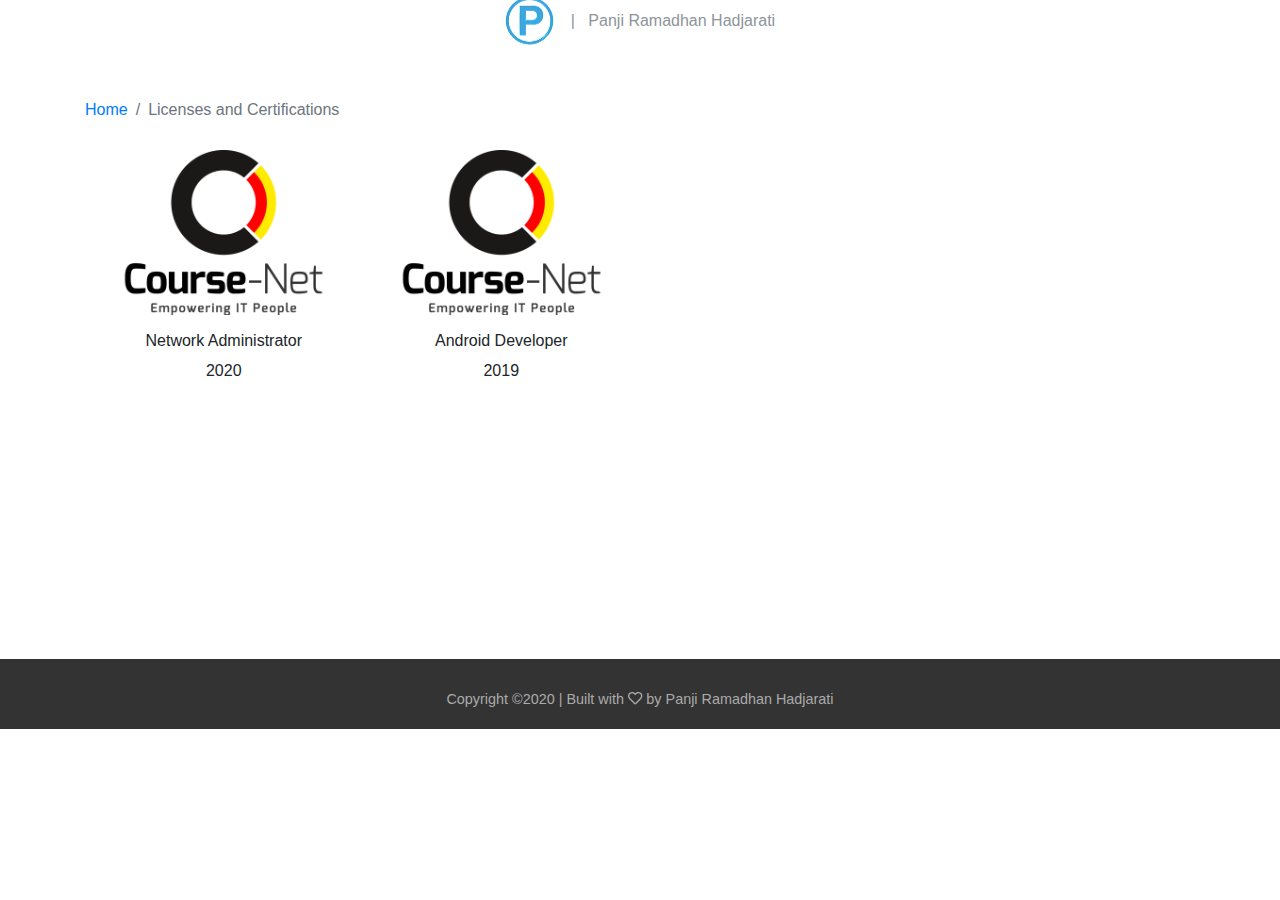
<file: certifications-1.html>
<!DOCTYPE html>
<html lang="en" id="home">
  <head>
    <!-- Required meta tags -->
    <meta charset="utf-8" />
    <meta
      name="viewport"
      content="width=device-width, initial-scale=1, shrink-to-fit=no"
    />

    <!-- Bootstrap CSS -->
    <link rel="stylesheet" href="css/bootstrap.min.css" />

    <!-- Font Awesome -->
    <link rel="stylesheet" href="css/all.css" />

    <!-- My CSS -->
    <link rel="stylesheet" href="css/style.css" />

    <title>I am PanjiHadjarati</title>
    <link rel="icon" href="img/logo-par.png" type="image/x-icon" />
  </head>

  <body>
    <div class="container">
      <nav class="row navbar navbar-expand-lg navbar-light bg-white">
        <div class="navbar-nav ml-auto mr-auto mr-sm-auto mr-lg-0 mr-md-auto">
          <a class="navbar-brand page-scroll" href="index.html">
            <img src="img/logo-par.png" />
          </a>
        </div>
        <ul class="navbar-nav mr-auto d-none d-lg-block">
          <li>
            <span class="text-muted"> | &nbsp; Panji Ramadhan Hadjarati </span>
          </li>
        </ul>
      </nav>
    </div>

    <!-- Portfolio -->
    <section class="portfolio-page">
      <div class="container">
        <!-- Breadcrumbs -->
        <div class="container">
          <div class="row">
            <nav>
              <ol class="breadcrumb bg-transparent pl-0">
                <li class="breadcrumb-item"><a href="index.html">Home</a></li>
                <li class="breadcrumb-item active" aria-current="page">
                  Licenses and Certifications
                </li>
              </ol>
            </nav>
          </div>
        </div>

        <!-- Icon CLient -->
        <div class="container">
          <!-- Grid row -->
          <div class="row text-center">
            <div class="col-md">
              <div class="img-porto">
                <img src="img/licenses/course-net.png" class="img-fluid" />
                <a
                  href="https://drive.google.com/file/d/1jH4smAK2Nwo9sZjQXeNNGQOebQyOGLCI/view?usp=sharing"
                  target="_blank"
                ></a>
              </div>
              <div class="row text-center">
                <div class="col">
                  <h6 class="mt-3">Network Administrator</h6>
                  <p>2020</p>
                </div>
              </div>
            </div>
            <div class="col-md">
              <div class="img-porto">
                <img src="img/licenses/course-net.png" class="img-fluid" />
                <a
                  href="https://drive.google.com/file/d/1s9cFKyEUzqcfyJ-FJ6dQvmXxwhVYyWaP/view?usp=sharing"
                  target="_blank"
                ></a>
              </div>
              <div class="row text-center">
                <div class="col">
                  <h6 class="mt-3">Android Developer</h6>
                  <p>2019</p>
                </div>
              </div>
            </div>
            <div class="col-md">
              <div class="img-porto">
                <img src="img/licenses/transparant.png" class="img-fluid" />
              </div>
            </div>
            <div class="col-md">
              <div class="img-porto">
                <img src="img/licenses/transparant.png" class="img-fluid" />
              </div>
            </div>
          </div>
          <!-- Grid row -->
        </div>
      </div>
    </section>
    <!-- Akhir Portfolio -->

    <!-- Footer -->
    <footer style="margin-top: 260px;">
      <div class="container text-center">
        <div class="row">
          <div class="col-sm-12">
            <p>
              Copyright &copy;2020 | Built with <i class="far fa-heart"></i> by
              Panji Ramadhan Hadjarati
            </p>
          </div>
        </div>
      </div>
    </footer>
    <!-- Akhir Footer -->

    <!-- Optional JavaScript -->
    <!-- jQuery first, then Popper.js, then Bootstrap JS -->
    <script src="js/jquery-3.5.1.min.js"></script>
    <script src="js/popper.min.js"></script>
    <script src="js/sweetalert.min.js "></script>
    <script src="js/bootstrap.js"></script>
    <script src="js/all.js"></script>
    <script src="js/script.js"></script>

    <script type="text/javascript">
      function success() {
        swal("Good job!", "Message sent", "success");
      }
      function perusahaan() {
        swal("Sorry!", "Company Files", "success");
      }
    </script>
    <script src="https://cdnjs.cloudflare.com/ajax/libs/gsap/3.6.1/gsap.min.js"></script>
    <script>
      gsap.from(".navbar", {
        duration: 1.5,
        y: "-100%",
        opacity: 0,
        ease: "bounce",
      });
    </script>
  </body>
</html>
</file>
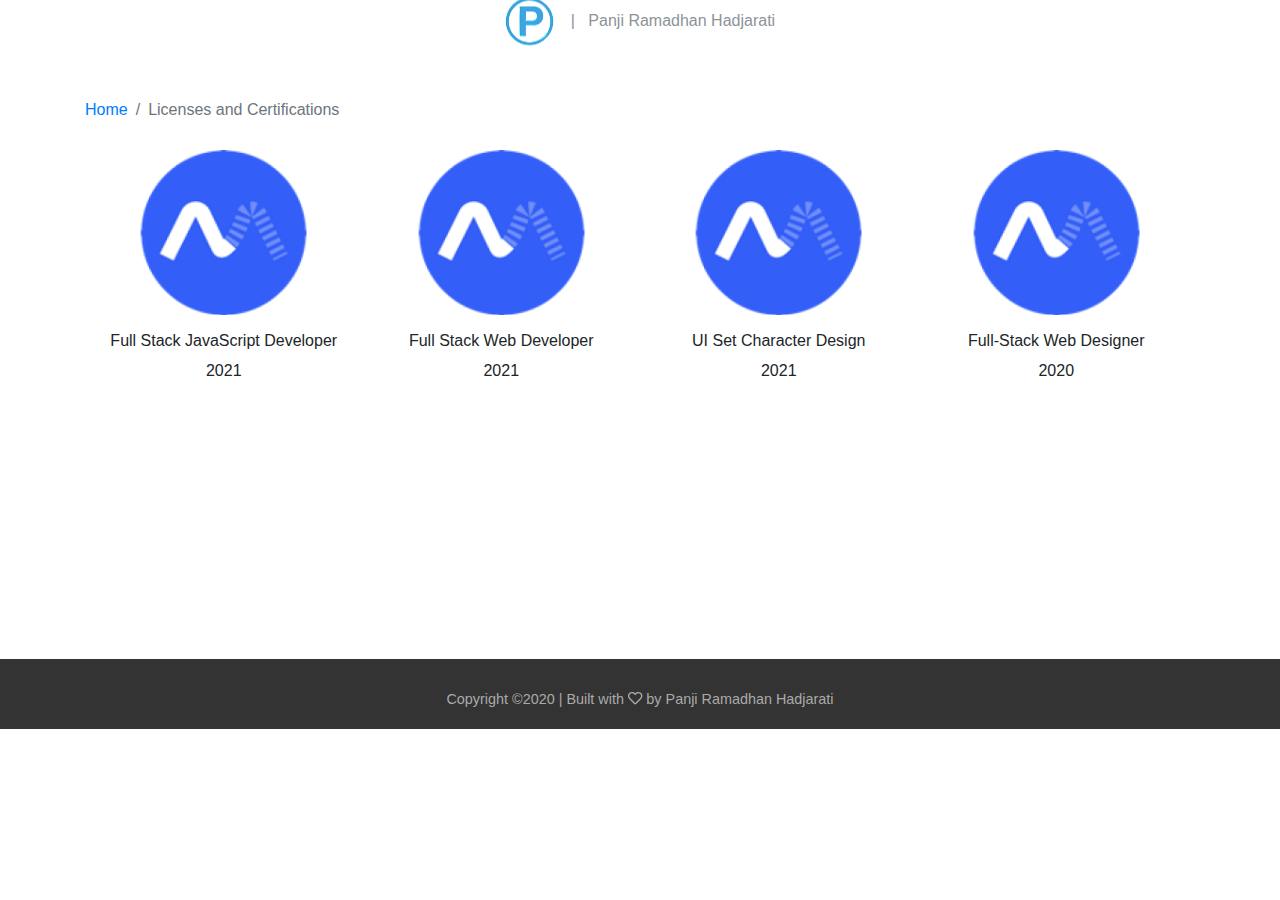
<file: certifications-2.html>
<!DOCTYPE html>
<html lang="en" id="home">
  <head>
    <!-- Required meta tags -->
    <meta charset="utf-8" />
    <meta
      name="viewport"
      content="width=device-width, initial-scale=1, shrink-to-fit=no"
    />

    <!-- Bootstrap CSS -->
    <link rel="stylesheet" href="css/bootstrap.min.css" />

    <!-- Font Awesome -->
    <link rel="stylesheet" href="css/all.css" />

    <!-- My CSS -->
    <link rel="stylesheet" href="css/style.css" />

    <title>I am PanjiHadjarati</title>
    <link rel="icon" href="img/logo-par.png" type="image/x-icon" />
  </head>

  <body>
    <div class="container">
      <nav class="row navbar navbar-expand-lg navbar-light bg-white">
        <div class="navbar-nav ml-auto mr-auto mr-sm-auto mr-lg-0 mr-md-auto">
          <a class="navbar-brand page-scroll" href="index.html">
            <img src="img/logo-par.png" />
          </a>
        </div>
        <ul class="navbar-nav mr-auto d-none d-lg-block">
          <li>
            <span class="text-muted"> | &nbsp; Panji Ramadhan Hadjarati </span>
          </li>
        </ul>
      </nav>
    </div>

    <!-- Portfolio -->
    <section class="portfolio-page">
      <div class="container">
        <!-- Breadcrumbs -->
        <div class="container">
          <div class="row">
            <nav>
              <ol class="breadcrumb bg-transparent pl-0">
                <li class="breadcrumb-item"><a href="index.html">Home</a></li>
                <li class="breadcrumb-item active" aria-current="page">
                  Licenses and Certifications
                </li>
              </ol>
            </nav>
          </div>
        </div>

        <!-- Icon CLient -->
        <div class="container">
          <!-- Grid row -->
          <div class="row text-center">
            <div class="col-md">
              <div class="img-porto">
                <img src="img/licenses/bwa.png" class="img-fluid" />
                <a
                  href="https://drive.google.com/file/d/1X83Ll-JblLUg3gFek4bQHcNsstrg4Bxh/view?usp=sharing"
                  target="_blank"
                ></a>
              </div>
              <div class="row text-center">
                <div class="col">
                  <h6 class="mt-3">Full Stack JavaScript Developer</h6>
                  <p>2021</p>
                </div>
              </div>
            </div>
            <div class="col-md">
              <div class="img-porto">
                <img src="img/licenses/bwa.png" class="img-fluid" />
                <a
                  href="https://drive.google.com/file/d/1AvKMqCmOG-YG_p9siL3gUiMv5ipx7xgi/view?usp=sharing"
                  target="_blank"
                ></a>
              </div>
              <div class="row text-center">
                <div class="col">
                  <h6 class="mt-3">Full Stack Web Developer</h6>
                  <p>2021</p>
                </div>
              </div>
            </div>
            <div class="col-md">
              <div class="img-porto">
                <img src="img/licenses/bwa.png" class="img-fluid" />
                <a
                  href="https://drive.google.com/file/d/1TtYCkFrdESDZNT1j-7FGSoDj7raT-K70/view?usp=sharing"
                  target="_blank"
                ></a>
              </div>
              <div class="row text-center">
                <div class="col">
                  <h6 class="mt-3">UI Set Character Design</h6>
                  <p>2021</p>
                </div>
              </div>
            </div>
            <div class="col-md">
              <div class="img-porto">
                <img src="img/licenses/bwa.png" class="img-fluid" />
                <a
                  href="https://drive.google.com/file/d/1-ZHDkvj5yETQ98nLeyYDv1-2FbaHLOhm/view?usp=sharing"
                  target="_blank"
                ></a>
              </div>
              <div class="row text-center">
                <div class="col">
                  <h6 class="mt-3">Full-Stack Web Designer</h6>
                  <p>2020</p>
                </div>
              </div>
            </div>
            <!-- <div class="col-md">
              <div class="img-porto">
                <img src="img/licenses/transparant.png" class="img-fluid" />
              </div>
            </div> -->
          </div>
          <!-- Grid row -->
        </div>
      </div>
    </section>
    <!-- Akhir Portfolio -->

    <!-- Footer -->
    <footer style="margin-top: 260px;">
      <div class="container text-center">
        <div class="row">
          <div class="col-sm-12">
            <p>
              Copyright &copy;2020 | Built with <i class="far fa-heart"></i> by
              Panji Ramadhan Hadjarati
            </p>
          </div>
        </div>
      </div>
    </footer>
    <!-- Akhir Footer -->

    <!-- Optional JavaScript -->
    <!-- jQuery first, then Popper.js, then Bootstrap JS -->
    <script src="js/jquery-3.5.1.min.js"></script>
    <script src="js/popper.min.js"></script>
    <script src="js/sweetalert.min.js "></script>
    <script src="js/bootstrap.js"></script>
    <script src="js/all.js"></script>
    <script src="js/script.js"></script>

    <script type="text/javascript">
      function success() {
        swal("Good job!", "Message sent", "success");
      }
      function perusahaan() {
        swal("Sorry!", "Company Files", "success");
      }
    </script>
    <script src="https://cdnjs.cloudflare.com/ajax/libs/gsap/3.6.1/gsap.min.js"></script>
    <script>
      gsap.from(".navbar", {
        duration: 1.5,
        y: "-100%",
        opacity: 0,
        ease: "bounce",
      });
    </script>
  </body>
</html>
</file>
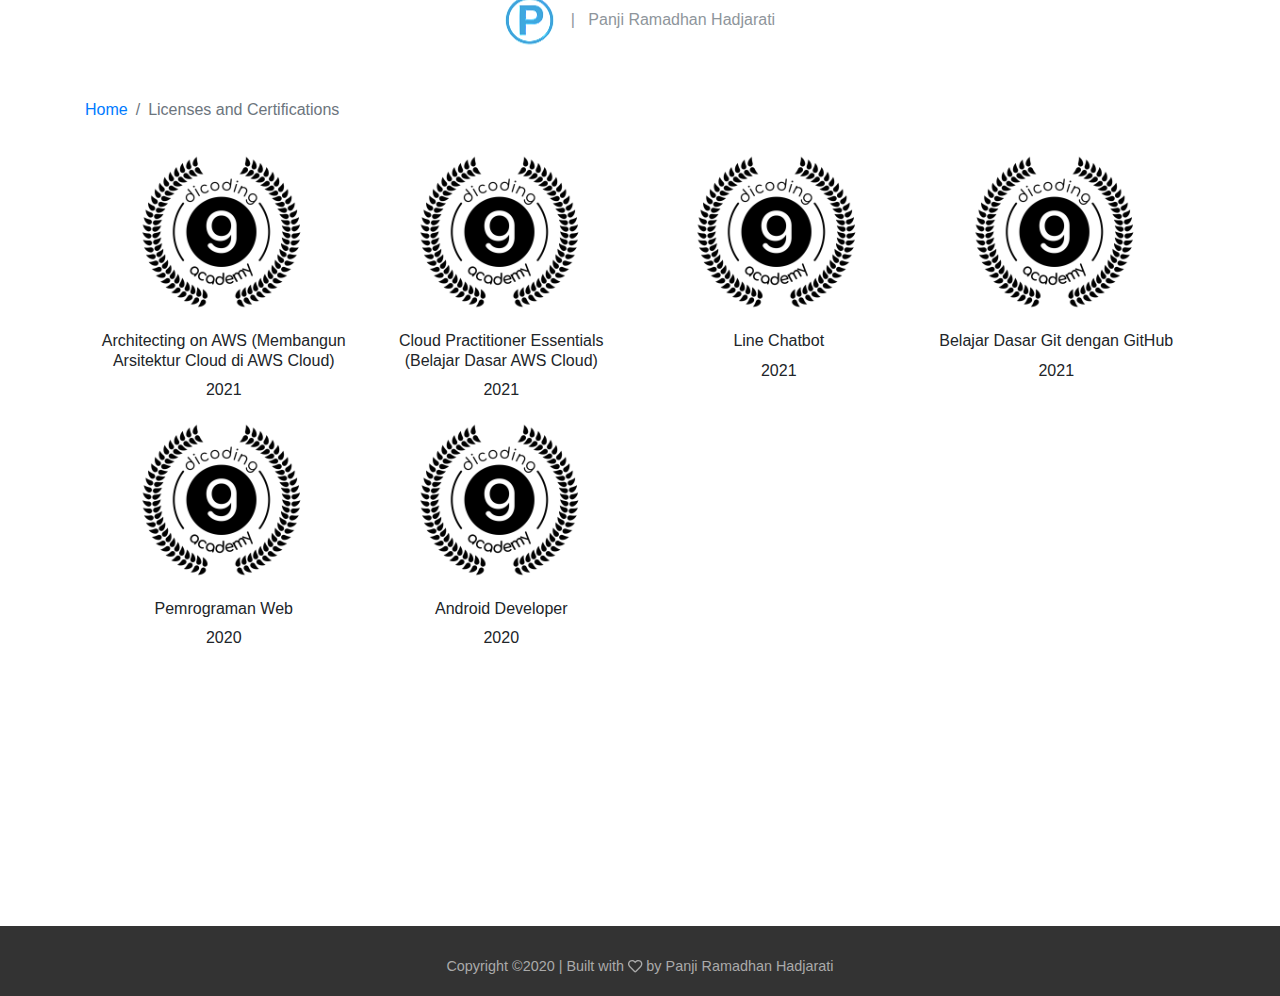
<file: certifications-3.html>
<!DOCTYPE html>
<html lang="en" id="home">
  <head>
    <!-- Required meta tags -->
    <meta charset="utf-8" />
    <meta
      name="viewport"
      content="width=device-width, initial-scale=1, shrink-to-fit=no"
    />

    <!-- Bootstrap CSS -->
    <link rel="stylesheet" href="css/bootstrap.min.css" />

    <!-- Font Awesome -->
    <link rel="stylesheet" href="css/all.css" />

    <!-- My CSS -->
    <link rel="stylesheet" href="css/style.css" />

    <title>I am PanjiHadjarati</title>
    <link rel="icon" href="img/logo-par.png" type="image/x-icon" />
  </head>

  <body>
    <div class="container">
      <nav class="row navbar navbar-expand-lg navbar-light bg-white">
        <div class="navbar-nav ml-auto mr-auto mr-sm-auto mr-lg-0 mr-md-auto">
          <a class="navbar-brand page-scroll" href="index.html">
            <img src="img/logo-par.png" />
          </a>
        </div>
        <ul class="navbar-nav mr-auto d-none d-lg-block">
          <li>
            <span class="text-muted"> | &nbsp; Panji Ramadhan Hadjarati </span>
          </li>
        </ul>
      </nav>
    </div>

    <!-- Portfolio -->
    <section class="portfolio-page">
      <div class="container">
        <!-- Breadcrumbs -->
        <div class="container">
          <div class="row">
            <nav>
              <ol class="breadcrumb bg-transparent pl-0">
                <li class="breadcrumb-item"><a href="index.html">Home</a></li>
                <li class="breadcrumb-item active" aria-current="page">
                  Licenses and Certifications
                </li>
              </ol>
            </nav>
          </div>
        </div>

        <!-- Icon CLient -->
        <div class="container">
          <!-- Grid row -->
          <div class="row text-center">
            <div class="col-md">
              <div class="img-porto">
                <img src="img/licenses/dicoding.png" class="img-fluid" />
                <a
                  href="https://www.dicoding.com/certificates/81P22GNNJPOY"
                  target="_blank"
                ></a>
              </div>
              <div class="row text-center">
                <div class="col">
                  <h6 class="mt-3">Architecting on AWS (Membangun Arsitektur Cloud di AWS Cloud)</h6>
                  <p>2021</p>
                </div>
              </div>
            </div>
            <div class="col-md">
              <div class="img-porto">
                <img src="img/licenses/dicoding.png" class="img-fluid" />
                <a
                  href="https://www.dicoding.com/certificates/4EXGYO86DXRL"
                  target="_blank"
                ></a>
              </div>
              <div class="row text-center">
                <div class="col">
                  <h6 class="mt-3">Cloud Practitioner Essentials (Belajar Dasar AWS Cloud)</h6>
                  <p>2021</p>
                </div>
              </div>
            </div>
            <div class="col-md">
              <div class="img-porto">
                <img src="img/licenses/dicoding.png" class="img-fluid" />
                <a
                  href="https://www.dicoding.com/certificates/2VX3NOL7QXYQ"
                  target="_blank"
                ></a>
              </div>
              <div class="row text-center">
                <div class="col">
                  <h6 class="mt-3">Line Chatbot</h6>
                  <p>2021</p>
                </div>
              </div>
            </div>
            <div class="col-md">
              <div class="img-porto">
                <img src="img/licenses/dicoding.png" class="img-fluid" />
                <a
                  href="https://www.dicoding.com/certificates/72ZDE9M79PYW"
                  target="_blank"
                ></a>
              </div>
              <div class="row text-center">
                <div class="col">
                  <h6 class="mt-3">Belajar Dasar Git dengan GitHub</h6>
                  <p>2021</p>
                </div>
              </div>
            </div>
          </div>
          <div class="row text-center">
            <div class="col-md">
              <div class="img-porto">
                <img src="img/licenses/dicoding.png" class="img-fluid" />
                <a
                  href="https://www.dicoding.com/certificates/98XW6R884XM3"
                  target="_blank"
                ></a>
              </div>
              <div class="row text-center">
                <div class="col">
                  <h6 class="mt-3">Pemrograman Web</h6>
                  <p>2020</p>
                </div>
              </div>
            </div>
            <div class="col-md">
              <div class="img-porto">
                <img src="img/licenses/dicoding.png" class="img-fluid" />
                <a
                  href="https://www.dicoding.com/certificates/07Z6LLL1MPQR"
                  target="_blank"
                ></a>
              </div>
              <div class="row text-center">
                <div class="col">
                  <h6 class="mt-3">Android Developer</h6>
                  <p>2020</p>
                </div>
              </div>
            </div>
            <div class="col-md">
              <!-- <div class="img-porto">
                <img src="img/licenses/dicoding.png" class="img-fluid" />
                <a
                  href="https://www.dicoding.com/certificates/07Z6LLL1MPQR"
                  target="_blank"
                ></a>
              </div>
              <div class="row text-center">
                <div class="col">
                  <h6 class="mt-3">Android Developer</h6>
                  <p>2020</p>
                </div>
              </div> -->
            </div>
            <div class="col-md">
              <!-- <div class="img-porto">
                <img src="img/licenses/dicoding.png" class="img-fluid" />
                <a
                  href="https://www.dicoding.com/certificates/07Z6LLL1MPQR"
                  target="_blank"
                ></a>
              </div>
              <div class="row text-center">
                <div class="col">
                  <h6 class="mt-3">Android Developer</h6>
                  <p>2020</p>
                </div>
              </div> -->
            </div>
          </div>
          <!-- Grid row -->
        </div>
      </div>
    </section>
    <!-- Akhir Portfolio -->

    <!-- Footer -->
    <footer style="margin-top: 260px;">
      <div class="container text-center">
        <div class="row">
          <div class="col-sm-12">
            <p>
              Copyright &copy;2020 | Built with <i class="far fa-heart"></i> by
              Panji Ramadhan Hadjarati
            </p>
          </div>
        </div>
      </div>
    </footer>
    <!-- Akhir Footer -->

    <!-- Optional JavaScript -->
    <!-- jQuery first, then Popper.js, then Bootstrap JS -->
    <script src="js/jquery-3.5.1.min.js"></script>
    <script src="js/popper.min.js"></script>
    <script src="js/sweetalert.min.js "></script>
    <script src="js/bootstrap.js"></script>
    <script src="js/all.js"></script>
    <script src="js/script.js"></script>

    <script type="text/javascript">
      function success() {
        swal("Good job!", "Message sent", "success");
      }
      function perusahaan() {
        swal("Sorry!", "Company Files", "success");
      }
    </script>
    <script src="https://cdnjs.cloudflare.com/ajax/libs/gsap/3.6.1/gsap.min.js"></script>
    <script>
      gsap.from(".navbar", {
        duration: 1.5,
        y: "-100%",
        opacity: 0,
        ease: "bounce",
      });
    </script>
  </body>
</html>
</file>
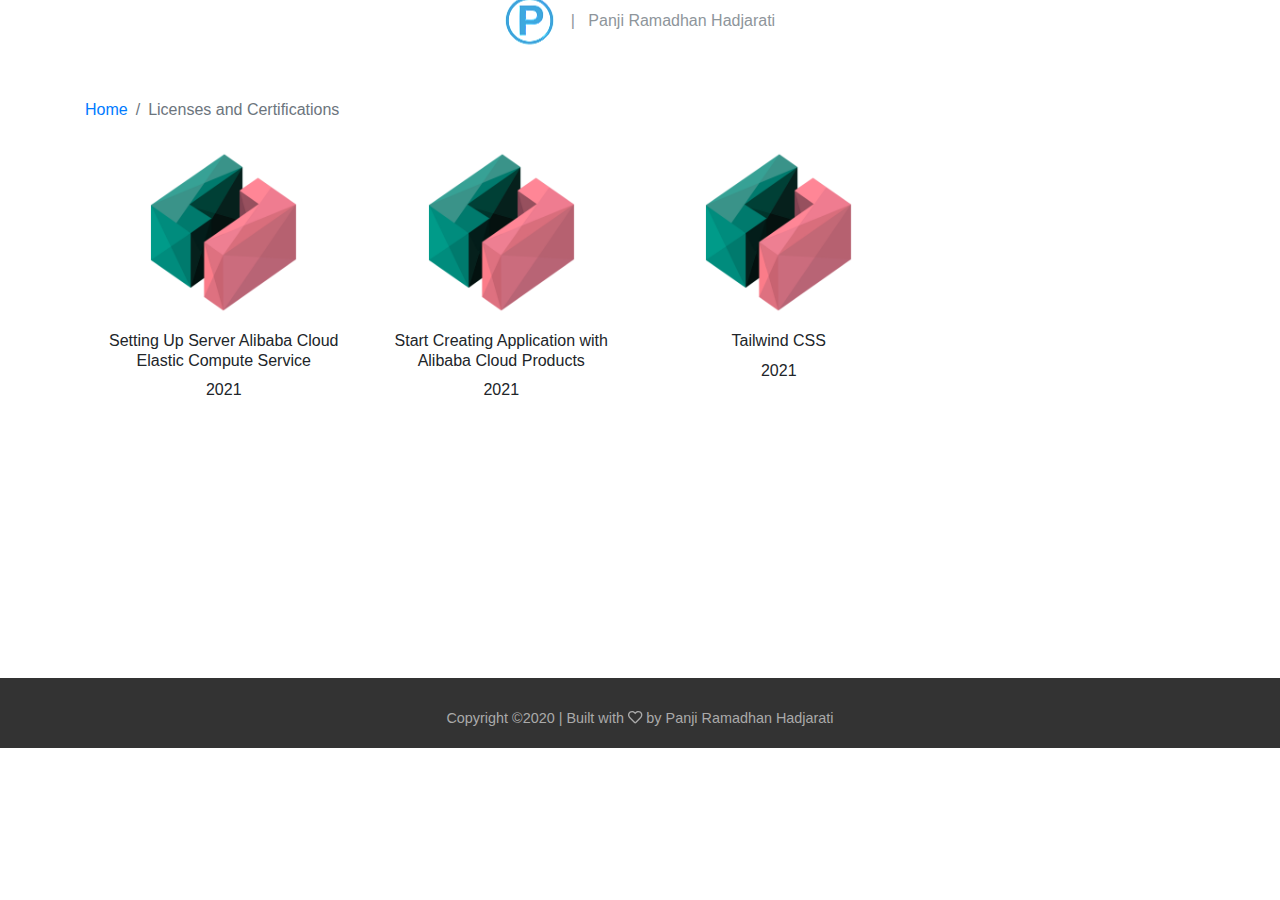
<file: certifications-4.html>
<!DOCTYPE html>
<html lang="en" id="home">
  <head>
    <!-- Required meta tags -->
    <meta charset="utf-8" />
    <meta
      name="viewport"
      content="width=device-width, initial-scale=1, shrink-to-fit=no"
    />

    <!-- Bootstrap CSS -->
    <link rel="stylesheet" href="css/bootstrap.min.css" />

    <!-- Font Awesome -->
    <link rel="stylesheet" href="css/all.css" />

    <!-- My CSS -->
    <link rel="stylesheet" href="css/style.css" />

    <title>I am PanjiHadjarati</title>
    <link rel="icon" href="img/logo-par.png" type="image/x-icon" />
  </head>

  <body>
    <div class="container">
      <nav class="row navbar navbar-expand-lg navbar-light bg-white">
        <div class="navbar-nav ml-auto mr-auto mr-sm-auto mr-lg-0 mr-md-auto">
          <a class="navbar-brand page-scroll" href="index.html">
            <img src="img/logo-par.png" />
          </a>
        </div>
        <ul class="navbar-nav mr-auto d-none d-lg-block">
          <li>
            <span class="text-muted"> | &nbsp; Panji Ramadhan Hadjarati </span>
          </li>
        </ul>
      </nav>
    </div>

    <!-- Portfolio -->
    <section class="portfolio-page">
      <div class="container">
        <!-- Breadcrumbs -->
        <div class="container">
          <div class="row">
            <nav>
              <ol class="breadcrumb bg-transparent pl-0">
                <li class="breadcrumb-item"><a href="index.html">Home</a></li>
                <li class="breadcrumb-item active" aria-current="page">
                  Licenses and Certifications
                </li>
              </ol>
            </nav>
          </div>
        </div>

        <!-- Icon CLient -->
        <div class="container">
          <!-- Grid row -->
          <div class="row text-center">
            <div class="col-md">
              <div class="img-porto">
                <img src="img/licenses/codepolitan.png" class="img-fluid" />
                <a
                  href="https://www.codepolitan.com/c/NGP0TZ5"
                  target="_blank"
                ></a>
              </div>
              <div class="row text-center">
                <div class="col">
                  <h6 class="mt-3">Setting Up Server Alibaba Cloud Elastic Compute Service</h6>
                  <p>2021</p>
                </div>
              </div>
            </div>
            <div class="col-md">
              <div class="img-porto">
                <img src="img/licenses/codepolitan.png" class="img-fluid" />
                <a
                  href="https://www.codepolitan.com/c/MQB68CF"
                  target="_blank"
                ></a>
              </div>
              <div class="row text-center">
                <div class="col">
                  <h6 class="mt-3">Start Creating Application with Alibaba Cloud Products</h6>
                  <p>2021</p>
                </div>
              </div>
            </div>
            <div class="col-md">
              <div class="img-porto">
                <img src="img/licenses/codepolitan.png" class="img-fluid" />
                <a
                  href="https://www.codepolitan.com/c/H4J0VBG"
                  target="_blank"
                ></a>
              </div>
              <div class="row text-center">
                <div class="col">
                  <h6 class="mt-3">Tailwind CSS</h6>
                  <p>2021</p>
                </div>
              </div>
            </div>
            <div class="col-md">
              <div class="img-porto">
                <img src="img/licenses/transparant.png" class="img-fluid" />
              </div>
            </div>
          </div>
          <!-- Grid row -->
        </div>
      </div>
    </section>
    <!-- Akhir Portfolio -->

    <!-- Footer -->
    <footer style="margin-top: 260px;">
      <div class="container text-center">
        <div class="row">
          <div class="col-sm-12">
            <p>
              Copyright &copy;2020 | Built with <i class="far fa-heart"></i> by
              Panji Ramadhan Hadjarati
            </p>
          </div>
        </div>
      </div>
    </footer>
    <!-- Akhir Footer -->

    <!-- Optional JavaScript -->
    <!-- jQuery first, then Popper.js, then Bootstrap JS -->
    <script src="js/jquery-3.5.1.min.js"></script>
    <script src="js/popper.min.js"></script>
    <script src="js/sweetalert.min.js "></script>
    <script src="js/bootstrap.js"></script>
    <script src="js/all.js"></script>
    <script src="js/script.js"></script>

    <script type="text/javascript">
      function success() {
        swal("Good job!", "Message sent", "success");
      }
      function perusahaan() {
        swal("Sorry!", "Company Files", "success");
      }
    </script>
    <script src="https://cdnjs.cloudflare.com/ajax/libs/gsap/3.6.1/gsap.min.js"></script>
    <script>
      gsap.from(".navbar", {
        duration: 1.5,
        y: "-100%",
        opacity: 0,
        ease: "bounce",
      });
    </script>
  </body>
</html>
</file>
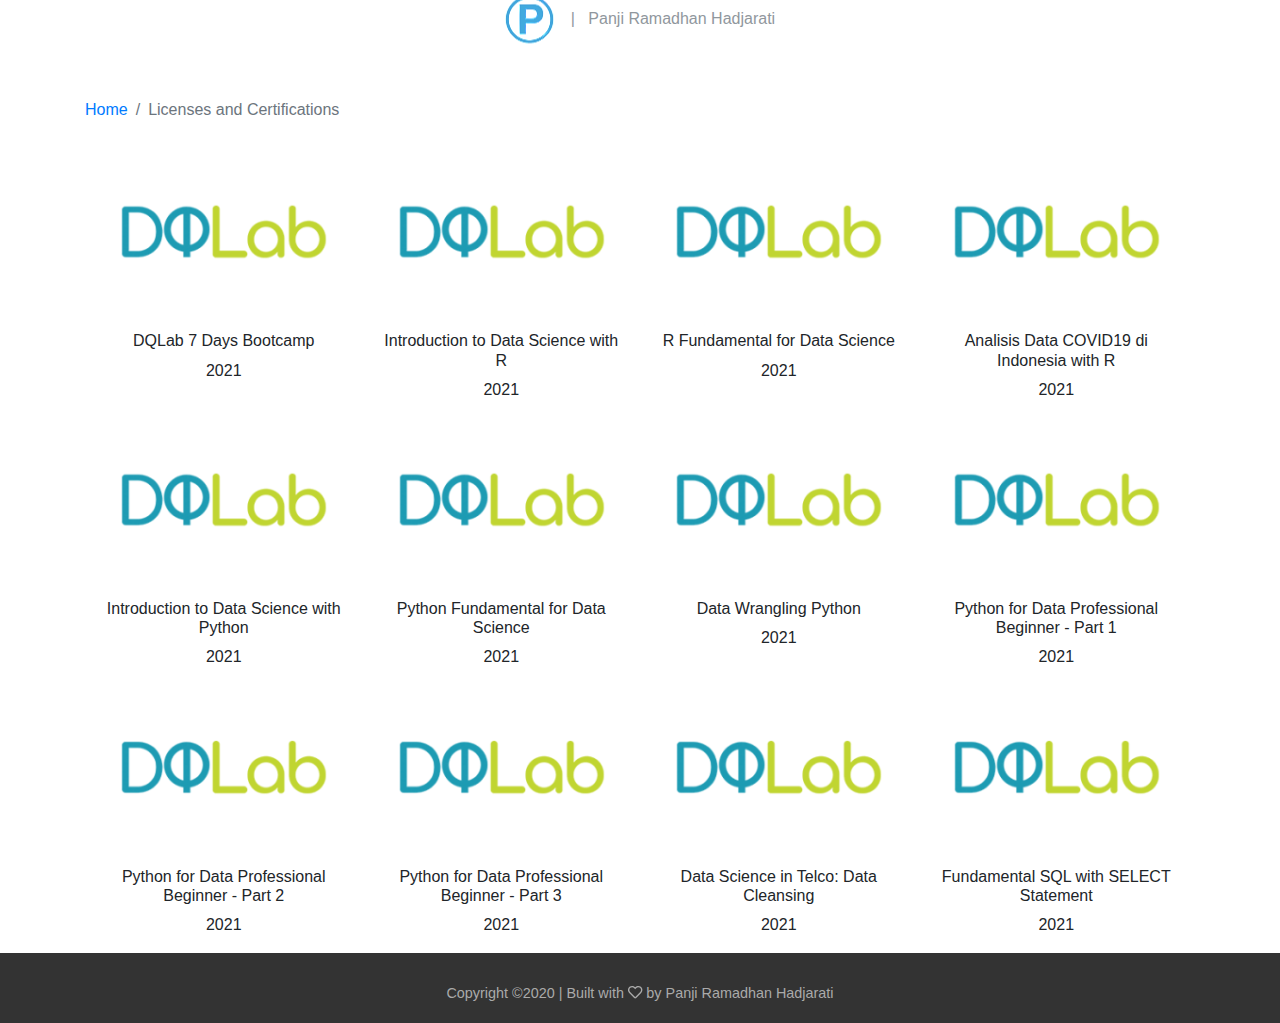
<file: certifications-5.html>
<!DOCTYPE html>
<html lang="en" id="home">
  <head>
    <!-- Required meta tags -->
    <meta charset="utf-8" />
    <meta
      name="viewport"
      content="width=device-width, initial-scale=1, shrink-to-fit=no"
    />

    <!-- Bootstrap CSS -->
    <link rel="stylesheet" href="css/bootstrap.min.css" />

    <!-- Font Awesome -->
    <link rel="stylesheet" href="css/all.css" />

    <!-- My CSS -->
    <link rel="stylesheet" href="css/style.css" />

    <title>I am PanjiHadjarati</title>
    <link rel="icon" href="img/logo-par.png" type="image/x-icon" />
  </head>

  <body>
    <div class="container">
      <nav class="row navbar navbar-expand-lg navbar-light bg-white">
        <div class="navbar-nav ml-auto mr-auto mr-sm-auto mr-lg-0 mr-md-auto">
          <a class="navbar-brand page-scroll" href="index.html">
            <img src="img/logo-par.png" />
          </a>
        </div>
        <ul class="navbar-nav mr-auto d-none d-lg-block">
          <li>
            <span class="text-muted"> | &nbsp; Panji Ramadhan Hadjarati </span>
          </li>
        </ul>
      </nav>
    </div>

    <!-- Portfolio -->
    <section class="portfolio-page">
      <div class="container">
        <!-- Breadcrumbs -->
        <div class="container">
          <div class="row">
            <nav>
              <ol class="breadcrumb bg-transparent pl-0">
                <li class="breadcrumb-item"><a href="index.html">Home</a></li>
                <li class="breadcrumb-item active" aria-current="page">
                  Licenses and Certifications
                </li>
              </ol>
            </nav>
          </div>
        </div>

        <!-- Icon CLient -->
        <div class="container">
          <!-- Grid row -->
          <div class="row text-center">
            <div class="col-md">
              <div class="img-porto">
                <img src="img/licenses/dqlab.png" class="img-fluid" />
                <a
                  href="https://drive.google.com/file/d/1xkrl79tBszXvSr7pKbzAC1EizE-2SsVg/view?usp=sharing"
                  target="_blank"
                ></a>
              </div>
              <div class="row text-center">
                <div class="col">
                  <h6 class="mt-3">DQLab 7 Days Bootcamp</h6>
                  <p>2021</p>
                </div>
              </div>
            </div>
            <div class="col-md">
              <div class="img-porto">
                <img src="img/licenses/dqlab.png" class="img-fluid" />
                <a
                  href="https://drive.google.com/file/d/1yo_lisBuscn5-TarFdsi3haVJBJco89F/view?usp=sharing"
                  target="_blank"
                ></a>
              </div>
              <div class="row text-center">
                <div class="col">
                  <h6 class="mt-3">Introduction to Data Science with R</h6>
                  <p>2021</p>
                </div>
              </div>
            </div>
            <div class="col-md">
              <div class="img-porto">
                <img src="img/licenses/dqlab.png" class="img-fluid" />
                <a
                  href="https://drive.google.com/file/d/1Z5na80-TKygiJm8gVlLzz_3s5In7L3b4/view?usp=sharing"
                  target="_blank"
                ></a>
              </div>
              <div class="row text-center">
                <div class="col">
                  <h6 class="mt-3">R Fundamental for Data Science</h6>
                  <p>2021</p>
                </div>
              </div>
            </div>
            <div class="col-md">
              <div class="img-porto">
                <img src="img/licenses/dqlab.png" class="img-fluid" />
                <a
                  href="https://drive.google.com/file/d/13tJZecJjGqZ7n3d9OiRN6X7VevHvI1Pe/view?usp=sharing"
                  target="_blank"
                ></a>
              </div>
              <div class="row text-center">
                <div class="col">
                  <h6 class="mt-3">
                    Analisis Data COVID19 di Indonesia with R
                  </h6>
                  <p>2021</p>
                </div>
              </div>
            </div>
          </div>
          <div class="row text-center">
            <div class="col-md">
              <div class="img-porto">
                <img src="img/licenses/dqlab.png" class="img-fluid" />
                <a
                href="https://drive.google.com/file/d/1g8NOXK1hyNoOwNn5XN1--lcQf7Criv6H/view?usp=sharing"

                  target="_blank"
                ></a>
              </div>
              <div class="row text-center">
                <div class="col">
                  <h6 class="mt-3">Introduction to Data Science with Python</h6>
                  <p>2021</p>
                </div>
              </div>
            </div>
            <div class="col-md">
              <div class="img-porto">
                <img src="img/licenses/dqlab.png" class="img-fluid" />
                <a
                href="https://drive.google.com/file/d/1-rxhAYoc0eKgJuElSwknJZyowyVlL1wn/view?usp=sharing"

                  target="_blank"
                ></a>
              </div>
              <div class="row text-center">
                <div class="col">
                  <h6 class="mt-3">Python Fundamental for Data Science</h6>
                  <p>2021</p>
                </div>
              </div>
            </div>
            <div class="col-md">
              <div class="img-porto">
                <img src="img/licenses/dqlab.png" class="img-fluid" />
                <a
                href="https://drive.google.com/file/d/18fdIzqZcHUWg7XAprQMe7LW3_lfCM67I/view?usp=sharing"

                  target="_blank"
                ></a>
              </div>
              <div class="row text-center">
                <div class="col">
                  <h6 class="mt-3">Data Wrangling Python</h6>
                  <p>2021</p>
                </div>
              </div>
            </div>
            <div class="col-md">
              <div class="img-porto">
                <img src="img/licenses/dqlab.png" class="img-fluid" />
                <a
                href="https://drive.google.com/file/d/1p8m1ECOTe9OyrkDC9XG97xVkwH9Cl5DF/view?usp=sharing"

                  target="_blank"
                ></a>
              </div>
              <div class="row text-center">
                <div class="col">
                  <h6 class="mt-3">
                    Python for Data Professional Beginner - Part 1
                  </h6>
                  <p>2021</p>
                </div>
              </div>
            </div>
          </div>
          <div class="row text-center">
            <div class="col-md">
              <div class="img-porto">
                <img src="img/licenses/dqlab.png" class="img-fluid" />
                <a
                  href="https://drive.google.com/file/d/1FJNTA5s0OPEkql4QiNMZ_jctN_G89WMn/view?usp=sharing"
                  target="_blank"
                ></a>
              </div>
              <div class="row text-center">
                <div class="col">
                  <h6 class="mt-3">
                    Python for Data Professional Beginner - Part 2
                  </h6>
                  <p>2021</p>
                </div>
              </div>
            </div>
            <div class="col-md">
              <div class="img-porto">
                <img src="img/licenses/dqlab.png" class="img-fluid" />
                <a
                  href="https://drive.google.com/file/d/1G0wshoiLrjlF1Q_Yv0YTm-joKwPu-sxi/view?usp=sharing"
                  target="_blank"
                ></a>
              </div>
              <div class="row text-center">
                <div class="col">
                  <h6 class="mt-3">
                    Python for Data Professional Beginner - Part 3
                  </h6>
                  <p>2021</p>
                </div>
              </div>
            </div>
            <div class="col-md">
              <div class="img-porto">
                <img src="img/licenses/dqlab.png" class="img-fluid" />
                <a
                  href="https://drive.google.com/file/d/16KN660ehMl890P8_7p-hLfAQDkwUmqV4/view?usp=sharing"
                  target="_blank"
                ></a>
              </div>
              <div class="row text-center">
                <div class="col">
                  <h6 class="mt-3">Data Science in Telco: Data Cleansing</h6>
                  <p>2021</p>
                </div>
              </div>
            </div>
            <div class="col-md">
              <div class="img-porto">
                <img src="img/licenses/dqlab.png" class="img-fluid" />
                <a
                  href="https://drive.google.com/file/d/1qCFyNoBRlOQtzCffZaPzompqZbUufw3n/view?usp=sharing"
                  target="_blank"
                ></a>
              </div>
              <div class="row text-center">
                <div class="col">
                  <h6 class="mt-3">Fundamental SQL with SELECT Statement</h6>
                  <p>2021</p>
                </div>
              </div>
            </div>
          </div>
          <!-- Grid row -->
        </div>
      </div>
    </section>
    <!-- Akhir Portfolio -->

    <!-- Footer -->
    <footer>
      <div class="container text-center">
        <div class="row">
          <div class="col-sm-12">
            <p>
              Copyright &copy;2020 | Built with <i class="far fa-heart"></i> by
              Panji Ramadhan Hadjarati
            </p>
          </div>
        </div>
      </div>
    </footer>
    <!-- Akhir Footer -->

    <!-- Optional JavaScript -->
    <!-- jQuery first, then Popper.js, then Bootstrap JS -->
    <script src="js/jquery-3.5.1.min.js"></script>
    <script src="js/popper.min.js"></script>
    <script src="js/sweetalert.min.js "></script>
    <script src="js/bootstrap.js"></script>
    <script src="js/all.js"></script>
    <script src="js/script.js"></script>

    <script type="text/javascript">
      function success() {
        swal("Good job!", "Message sent", "success");
      }
      function perusahaan() {
        swal("Sorry!", "Company Files", "success");
      }
    </script>
    <script src="https://cdnjs.cloudflare.com/ajax/libs/gsap/3.6.1/gsap.min.js"></script>
    <script>
      gsap.from(".navbar", {
        duration: 1.5,
        y: "-100%",
        opacity: 0,
        ease: "bounce",
      });
    </script>
  </body>
</html>
</file>
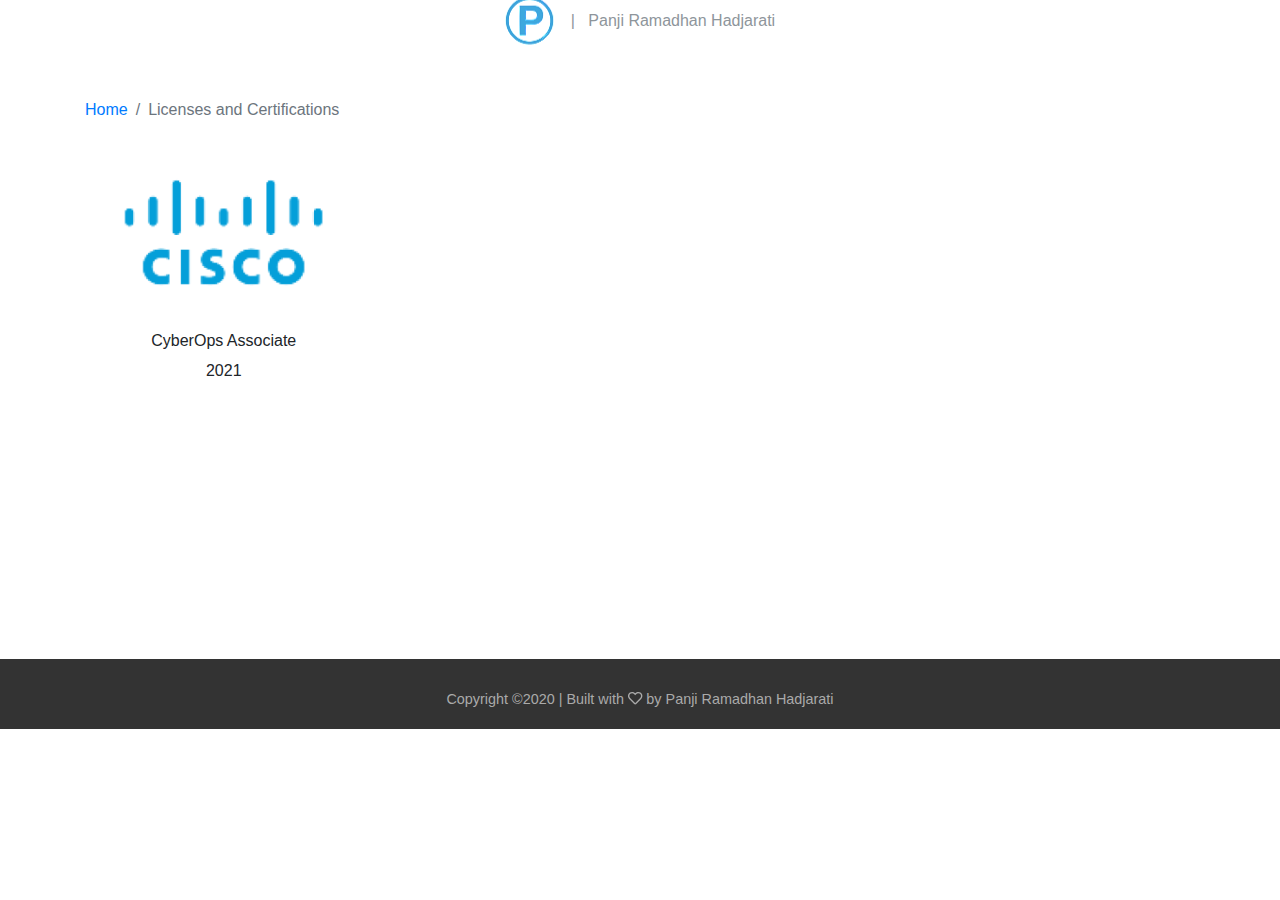
<file: certifications-6.html>
<!DOCTYPE html>
<html lang="en" id="home">
  <head>
    <!-- Required meta tags -->
    <meta charset="utf-8" />
    <meta
      name="viewport"
      content="width=device-width, initial-scale=1, shrink-to-fit=no"
    />

    <!-- Bootstrap CSS -->
    <link rel="stylesheet" href="css/bootstrap.min.css" />

    <!-- Font Awesome -->
    <link rel="stylesheet" href="css/all.css" />

    <!-- My CSS -->
    <link rel="stylesheet" href="css/style.css" />

    <title>I am PanjiHadjarati</title>
    <link rel="icon" href="img/logo-par.png" type="image/x-icon" />
  </head>

  <body>
    <div class="container">
      <nav class="row navbar navbar-expand-lg navbar-light bg-white">
        <div class="navbar-nav ml-auto mr-auto mr-sm-auto mr-lg-0 mr-md-auto">
          <a class="navbar-brand page-scroll" href="index.html">
            <img src="img/logo-par.png" />
          </a>
        </div>
        <ul class="navbar-nav mr-auto d-none d-lg-block">
          <li>
            <span class="text-muted"> | &nbsp; Panji Ramadhan Hadjarati </span>
          </li>
        </ul>
      </nav>
    </div>

    <!-- Portfolio -->
    <section class="portfolio-page">
      <div class="container">
        <!-- Breadcrumbs -->
        <div class="container">
          <div class="row">
            <nav>
              <ol class="breadcrumb bg-transparent pl-0">
                <li class="breadcrumb-item"><a href="index.html">Home</a></li>
                <li class="breadcrumb-item active" aria-current="page">
                  Licenses and Certifications
                </li>
              </ol>
            </nav>
          </div>
        </div>

        <!-- Icon CLient -->
        <div class="container">
          <!-- Grid row -->
          <div class="row text-center">
            <div class="col-md">
              <div class="img-porto">
                <img src="img/licenses/cisco.png" class="img-fluid" />
                <a
                  href="https://drive.google.com/file/d/1n8PazFqrHG_q9wDxsIVLuUIPO4EXVa0C/view?usp=sharing"
                  target="_blank"
                ></a>
              </div>
              <div class="row text-center">
                <div class="col">
                  <h6 class="mt-3">CyberOps Associate</h6>
                  <p>2021</p>
                </div>
              </div>
            </div>
            <div class="col-md">
              <div class="img-porto">
                <img src="img/licenses/transparant.png" class="img-fluid" />
              </div>
            </div>
            <div class="col-md">
              <div class="img-porto">
                <img src="img/licenses/transparant.png" class="img-fluid" />
              </div>
            </div>
            <div class="col-md">
              <div class="img-porto">
                <img src="img/licenses/transparant.png" class="img-fluid" />
              </div>
            </div>
          </div>
          <!-- Grid row -->
        </div>
      </div>
    </section>
    <!-- Akhir Portfolio -->

    <!-- Footer -->
    <footer style="margin-top: 260px;">
      <div class="container text-center">
        <div class="row">
          <div class="col-sm-12">
            <p>
              Copyright &copy;2020 | Built with <i class="far fa-heart"></i> by
              Panji Ramadhan Hadjarati
            </p>
          </div>
        </div>
      </div>
    </footer>
    <!-- Akhir Footer -->

    <!-- Optional JavaScript -->
    <!-- jQuery first, then Popper.js, then Bootstrap JS -->
    <script src="js/jquery-3.5.1.min.js"></script>
    <script src="js/popper.min.js"></script>
    <script src="js/sweetalert.min.js "></script>
    <script src="js/bootstrap.js"></script>
    <script src="js/all.js"></script>
    <script src="js/script.js"></script>

    <script type="text/javascript">
      function success() {
        swal("Good job!", "Message sent", "success");
      }
      function perusahaan() {
        swal("Sorry!", "Company Files", "success");
      }
    </script>
    <script src="https://cdnjs.cloudflare.com/ajax/libs/gsap/3.6.1/gsap.min.js"></script>
    <script>
      gsap.from(".navbar", {
        duration: 1.5,
        y: "-100%",
        opacity: 0,
        ease: "bounce",
      });
    </script>
  </body>
</html>
</file>
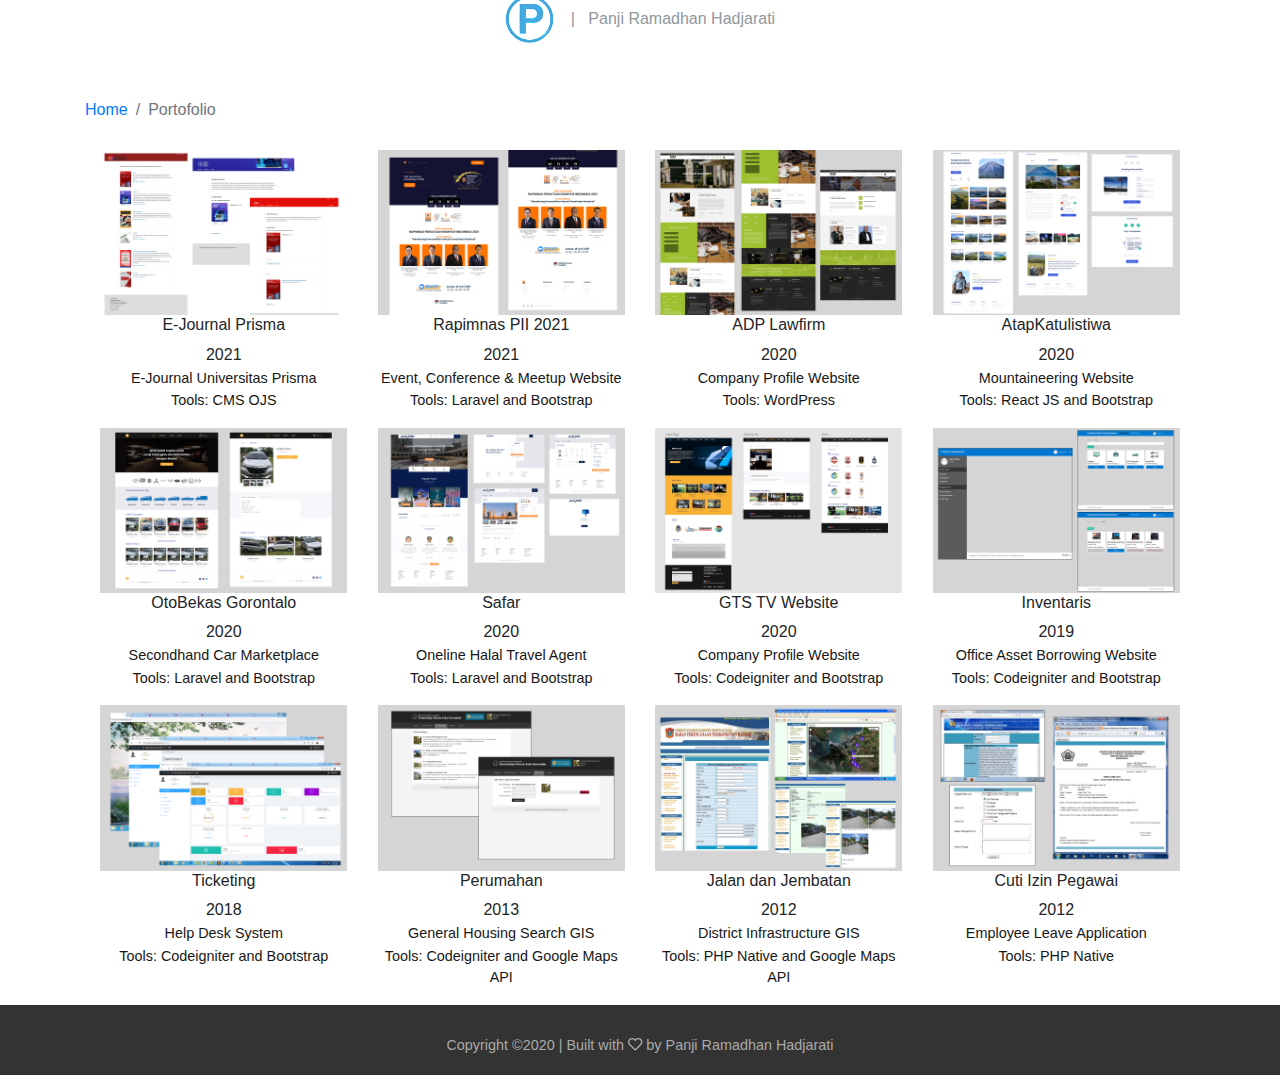
<file: project.html>
<!DOCTYPE html>
<html lang="en" id="home">
  <head>
    <!-- Required meta tags -->
    <meta charset="utf-8" />
    <meta
      name="viewport"
      content="width=device-width, initial-scale=1, shrink-to-fit=no"
    />

    <!-- Bootstrap CSS -->
    <link rel="stylesheet" href="css/bootstrap.min.css" />

    <!-- Font Awesome -->
    <link rel="stylesheet" href="css/all.css" />

    <!-- My CSS -->
    <link rel="stylesheet" href="css/style.css" />

    <title>I am PanjiHadjarati</title>
    <link rel="icon" href="img/logo-par.png" type="image/x-icon" />
  </head>

  <body>
    
      <div class="container">
        <nav class="row navbar navbar-expand-lg navbar-light bg-white">
            <div class="navbar-nav ml-auto mr-auto mr-sm-auto mr-lg-0 mr-md-auto">
                <a class="navbar-brand page-scroll" href="index.html">
                    <img src="img/logo-par.png">
                </a>
            </div>
            <ul class="navbar-nav mr-auto d-none d-lg-block">
                <li>
                    <span class="text-muted">
                        | &nbsp; Panji Ramadhan Hadjarati
                    </span>
                </li>
            </ul>
        </nav>
      </div>


    <!-- Portfolio -->
    <section class="portfolio-page">
      <div class="container">
        <!-- Breadcrumbs -->
        <div class="container">
            <div class="row">
            <nav>
                <ol class="breadcrumb bg-transparent pl-0">
                    <li class="breadcrumb-item"><a href="index.html">Home</a></li>
                    <li class="breadcrumb-item active" aria-current="page">Portofolio</li>
                </ol>
            </nav>
        </div>
        </div>

        <!-- Icon CLient -->
        <div class="container">
            <!-- Grid row -->
            <div class="row text-center">
              <div class="col-md">
                  <div class="img-porto">
                    <img src="img/portfolio/eJurnal Prisma.png" class="img-fluid">
                    <a href="https://jurnal.prisma.ac.id/" target="_blank"></a>
                  </div>
                  <div class="row text-center">
                      <div class="col">
                        <h6>E-Journal Prisma</h6>
                        <p>2021</p>
                        <!-- <p class="deskription-porto">SIG Infrastruktur Kabupaten Gorontalo</p> -->
                        <p class="deskription-porto">E-Journal Universitas Prisma</p>
                        <p class="deskription-porto">
                          Tools: CMS OJS
                        </p>
                      </div>
                  </div>
              </div>
              <div class="col-md">
                <div class="img-porto">
                  <img src="img/portfolio/Rapimnas PII.png" class="img-fluid">
                  <a href="https://rapimnas-pii2021.netlify.app/" target="_blank"></a>
                </div>
                <div class="row text-center">
                    <div class="col">
                      <h6>Rapimnas PII 2021</h6>
                      <p>2021</p>
                      <!-- <p class="deskription-porto">SIG Infrastruktur Kabupaten Gorontalo</p> -->
                      <p class="deskription-porto">Event, Conference & Meetup Website</p>
                      <p class="deskription-porto">
                        Tools: Laravel and Bootstrap
                      </p>
                    </div>
                </div>
            </div>
              <div class="col-md">
                  <div class="img-porto">
                    <img src="img/portfolio/ADP Lawfirm.png" class="img-fluid">
                    <a href="https://adp-lawfirm.com/" target="_blank"></a>
                  </div>
                  <div class="row text-center">
                      <div class="col">
                        <h6>ADP Lawfirm</h6>
                        <p>2020</p>
                        <!-- <p class="deskription-porto">Aplikasi Cuti dan Izin Pegawai</p> -->
                        <p class="deskription-porto">
                          Company Profile Website
                        </p>
                        <p class="deskription-porto">Tools: WordPress</p>
                      </div>
                    </div>
              </div>
              <div class="col-md">
                <div class="img-porto">
                  <img src="img/portfolio/portofolio1.png" class="img-fluid">
                  <a href="https://atapkatulistiwa.netlify.app/" target="_blank"></a>
                </div>
                <div class="row text-center">
                  <div class="col">
                    <h6>AtapKatulistiwa</h6>
                    <p>2020</p>
                    <!-- <p class="deskription-porto">Website Pendakian Gunung</p> -->
                    <p class="deskription-porto">Mountaineering Website</p>
                    <p class="deskription-porto">
                      Tools: React JS and Bootstrap
                    </p>
                  </div>
                </div>
              </div>
            </div>
            <div class="row text-center">     
                <div class="col-md">
                  <div class="img-porto">
                    <img src="img/portfolio/portofolio2.png" class="img-fluid">
                    <a href="https://otobekasgorontalo.netlify.app/" target="_blank"></a>
                  </div>
                  <div class="row text-center">
                    <div class="col">
                      <h6>OtoBekas Gorontalo</h6>
                      <p>2020</p>
                      <!-- <p class="deskription-porto">Website Marketplace Mobil Second</p> -->
                      <p class="deskription-porto">
                        Secondhand Car Marketplace
                      </p>
                      <p class="deskription-porto">
                        Tools: Laravel and Bootstrap
                      </p>
                    </div>
                  </div>
                </div>
                <div class="col-md">
                  <div class="img-porto">
                    <img src="img/portfolio/portofolio9.png" class="img-fluid">
                    <a href="https://safar-halal-tourism.netlify.app/" target="_blank"></a>
                  </div>
                  <div class="row text-center">
                    <div class="col">
                      <h6>Safar</h6>
                      <p>2020</p>
                      <p class="deskription-porto">Oneline Halal Travel Agent</p>
                      <p class="deskription-porto">
                        Tools: Laravel and Bootstrap
                      </p>
                    </div>
                  </div>
                </div>
                <div class="col-md">
                  <div class="img-porto">
                    <img src="img/portfolio/portofolio3.png" class="img-fluid">
                    <a href="https://www.gtstv.id/" target="_blank"></a>
                  </div>
                  <div class="row text-center">
                    <div class="col">
                      <h6>GTS TV Website</h6>
                      <p>2020</p>
                      <p class="deskription-porto">Company Profile Website</p>
                      <p class="deskription-porto">
                        Tools: Codeigniter and Bootstrap
                      </p>
                    </div>
                  </div>
                </div>
                <div class="col-md">
                  <div class="img-porto">
                    <img src="img/portfolio/portofolio4.png" class="img-fluid">
                    <a onclick="perusahaan();" style="cursor: pointer"></a>
                  </div>
                  <div class="row text-center">
                    <div class="col">
                      <h6>Inventaris</h6>
                      <p>2019</p>
                      <!-- <p class="deskription-porto">Website Peminjaman Aset Kantor</p> -->
                      <p class="deskription-porto">
                        Office Asset Borrowing Website
                      </p>
                      <p class="deskription-porto">
                        Tools: Codeigniter and Bootstrap
                      </p>
                    </div>
                  </div>
                </div>
            </div>
            <div class="row text-center">
                <div class="col-md">
                    <div class="img-porto">
                      <img src="img/portfolio/portofolio5.png" class="img-fluid">
                      <a href="https://ticket.modernland.co.id/" target="_blank"></a>
                    </div>
                    <div class="row text-center">
                        <div class="col">
                          <h6>Ticketing</h6>
                          <p>2018</p>
                          <p class="deskription-porto">Help Desk System</p>
                          <p class="deskription-porto">
                            Tools: Codeigniter and Bootstrap
                          </p>
                        </div>
                      </div>
                </div>
                <div class="col-md">
                    <div class="img-porto">
                      <img src="img/portfolio/portofolio6.png" class="img-fluid">
                      <a onclick="perusahaan();" style="cursor: pointer"></a>
                    </div>
                    <div class="row text-center">
                        <div class="col">
                          <h6>Perumahan</h6>
                          <p>2013</p>
                          <!-- <p class="deskription-porto">SIG Pencarian Perumahan Umum</p> -->
                          <p class="deskription-porto">General Housing Search GIS</p>
                          <p class="deskription-porto">
                            Tools: Codeigniter and Google Maps API
                          </p>
                        </div>
                      </div>
                </div>
                <div class="col-md">
                    <div class="img-porto">
                      <img src="img/portfolio/portofolio7.png" class="img-fluid">
                      <a onclick="perusahaan();" style="cursor: pointer"></a>
                    </div>
                    <div class="row text-center">
                        <div class="col">
                          <h6>Jalan dan Jembatan</h6>
                          <p>2012</p>
                          <!-- <p class="deskription-porto">SIG Infrastruktur Kabupaten Gorontalo</p> -->
                          <p class="deskription-porto">District Infrastructure GIS</p>
                          <p class="deskription-porto">
                            Tools: PHP Native and Google Maps API
                          </p>
                        </div>
                      </div>
                </div>
                <div class="col-md">
                    <div class="img-porto">
                      <img src="img/portfolio/portofolio8.png" class="img-fluid">
                      <a onclick="perusahaan();" style="cursor: pointer"></a>
                    </div>
                    <div class="row text-center">
                        <div class="col">
                          <h6>Cuti Izin Pegawai</h6>
                          <p>2012</p>
                          <!-- <p class="deskription-porto">Aplikasi Cuti dan Izin Pegawai</p> -->
                          <p class="deskription-porto">
                            Employee Leave Application
                          </p>
                          <p class="deskription-porto">Tools: PHP Native</p>
                        </div>
                      </div>
                </div>
            </div>
            
            <!-- Grid row -->
        </div>
      </div>
    </section>
    <!-- Akhir Portfolio -->

    <!-- Footer -->
    <footer>
      <div class="container text-center">
        <div class="row">
          <div class="col-sm-12">
            <p>
              Copyright &copy;2020 | Built with <i class="far fa-heart"></i> by
              Panji Ramadhan Hadjarati
            </p>
          </div>
        </div>
      </div>
    </footer>
    <!-- Akhir Footer -->

    <!-- Optional JavaScript -->
    <!-- jQuery first, then Popper.js, then Bootstrap JS -->
    <script src="js/jquery-3.5.1.min.js"></script>
    <script src="js/popper.min.js"></script>
    <script src="js/sweetalert.min.js "></script>
    <script src="js/bootstrap.js"></script>
    <script src="js/all.js"></script>
    <script src="js/script.js"></script>

    <script type="text/javascript">
      function success() {
        swal("Good job!", "Message sent", "success");
      }
      function perusahaan() {
        swal("Sorry!", "Company Files", "success");
      }
    </script>
    <script src="https://cdnjs.cloudflare.com/ajax/libs/gsap/3.6.1/gsap.min.js"></script>
    <script>
      gsap.from(".navbar", {
        duration: 1.5,
        y: "-100%",
        opacity: 0,
        ease: "bounce",
      });
    </script>
  </body>
</html>
</file>
<file: css/style.css>
.jumbotron {
    height: 630px;
    background-image: url('../img/jumbotronporto.jpg');
    background-attachment: fixed;
    background-size: cover;
    /* background: no-repeat; */
    background-repeat: no-repeat;
    background-position: 0 -130px;
    color: #eaeaea;
    overflow: hidden;
}

.jumbotron img {
    width: 23%;
    border: 5px solid #eaeaea;
    box-shadow: 1px 1px 10px rgba(0, 0, 0, 0.5);
}

.jumbotron h1,
.jumbotron p {
    text-shadow: 1px 1px 10px rgba(0, 0, 0, 0.5);
}

hr {
    width: 250px;
    border-top: 3px solid #999;
}

.pKiri,
.pKanan {
    opacity: 0;
    transform: translate(-50px, 0) rotate(15deg);
    transition: 2s;
}

.pKanan {
    transform: translate(50px, 0) rotate(-15deg);
}

.pKiri.pMuncul,
.pKanan.pMuncul {
    opacity: 1;
    transform: translate(0, 0);
}

.portfolio {
    background-color: #eee;
}

.figure {
    opacity: 0;
    transform: translate(0, -40px);
    transition: .5s;
}

.figure.muncul {
    opacity: 1;
    transform: translate(0, 0);
}

.figure h6,
.figure h7 {
    color: #171717;
}

.figure-img {
    position: relative;
}

.figure-img a {
    position: absolute;
    top: 0;
    left: 0;
    right: 0;
    bottom: 0;
    background-color: rgba(0, 0, 0, 0.7);
    opacity: 0;
    transition: opacity 0.3s;
}

.figure-img:hover a {
    opacity: 1;
}


.figure-caption .deskription-porto{
    margin-top: -15px;
    color: #171717;
}


.store a {
    text-decoration: none;
}

/* Breadcrumb */
.breadcrumb {
    margin-top: 10px;
  }

.portfolio-page .img-porto {
    opacity: 1;
  }
  
  .img-porto {
    position: relative;
  }
  
  .img-porto a {
    position: absolute;
    top: 0;
    left: 0;
    right: 0;
    bottom: 0;
  }
  
  .img-porto:hover {
    animation: shake 0.5s;
    animation-iteration-count: infinite;
    box-shadow: 0 4px 8px 0 rgba(0, 0, 0, 0.2), 0 6px 20px 0 rgba(0, 0, 0, 0.19);
  }

  .portfolio-page .deskription-porto{
    margin-top: -15px;
    color: #171717;
}

.my-portfolio {
  background-color: #eee;
}

.myporto-box {
  position: relative;
  background-color: #eee;
  border-radius: 10px;
  height: 400px;
  transform-style: preserve-3d;
}

.myporto-box::before {
  content: "MY";
  position: absolute;
  color: #fff;
  font-size: 4rem;
  font-weight: bold;
  font-style: italic;
  top: 30px;
  left: 50%;
  transform: translate(-50%, 0);
  opacity: 0;
  transition: 0.5s;
}

.myporto-box:hover::before {
  
  opacity: 1;
}

.myporto-box::after {
  content: "PORTOFOLIO";
  position: absolute;
  color: #fff;
  font-size: 3rem;
  font-weight: bold;
  font-style: italic;
  top: 280px;
  left: 100px;
  opacity: 0;
  transition: 0.5s;
}

.myporto-box:hover::after {
  left: 50%;
  transform: translate(-50%, 0);
  opacity: 1;
}

.myporto-name {
  position: absolute;
  top: 0;
  width: 100%;
  color: rgb(3, 3, 3);
  text-align: center;
  font-size: 2rem;
  opacity: 0;
  transform: translate3d(0, 0, 50px);
  transition: 0.5s;
}

.myporto-box:hover .myporto-name {
  top: 15px;
  opacity: 1;
}

.myporto-button {
  position: absolute;
  bottom: 0;
  left: 50%;
  transform: translate3d(-50%, 0, 100px);
  opacity: 0;
  transition: 0.5s;
}

.myporto-box:hover .myporto-button {
  opacity: 1;
  bottom: 15px;
}

.myporto-img {
  position: absolute;
  top: 50%;
  left: 50%;
  transform: translate3d(-50%, -50%, 100px);
  max-width: 300px;
  transition: 0.5s;
}

.myporto-box:hover .myporto-img {
  transform: translate3d(-50%, -50%, 100px) rotate(5deg) scale(1.2);
}

.deskription-porto{
  font-size: 90%;
  color: #6c757d;
}

.deskription2-porto{
  margin-top: -15px;
  font-size: 90%;
  color: #171717;

}

footer {
    bottom: 0;
    width: 100%;
    height: 70px;
    background-color: #333;
    padding-top: 30px;
}

footer p {
    color: #aaa;
    font-size: 0.9em;
}

@keyframes shake {
    0% {
      transform: translate(1px, 1px) rotate(0deg);
    }
    10% {
      transform: translate(-1px, -2px) rotate(-1deg);
    }
    20% {
      transform: translate(-3px, 0px) rotate(1deg);
    }
    30% {
      transform: translate(3px, 2px) rotate(0deg);
    }
    40% {
      transform: translate(1px, -1px) rotate(1deg);
    }
    50% {
      transform: translate(-1px, 2px) rotate(-1deg);
    }
    60% {
      transform: translate(-3px, 1px) rotate(0deg);
    }
    70% {
      transform: translate(3px, 1px) rotate(-1deg);
    }
    80% {
      transform: translate(-1px, -1px) rotate(1deg);
    }
    90% {
      transform: translate(1px, 2px) rotate(0deg);
    }
    100% {
      transform: translate(1px, -2px) rotate(-1deg);
    }
  }
</file>
